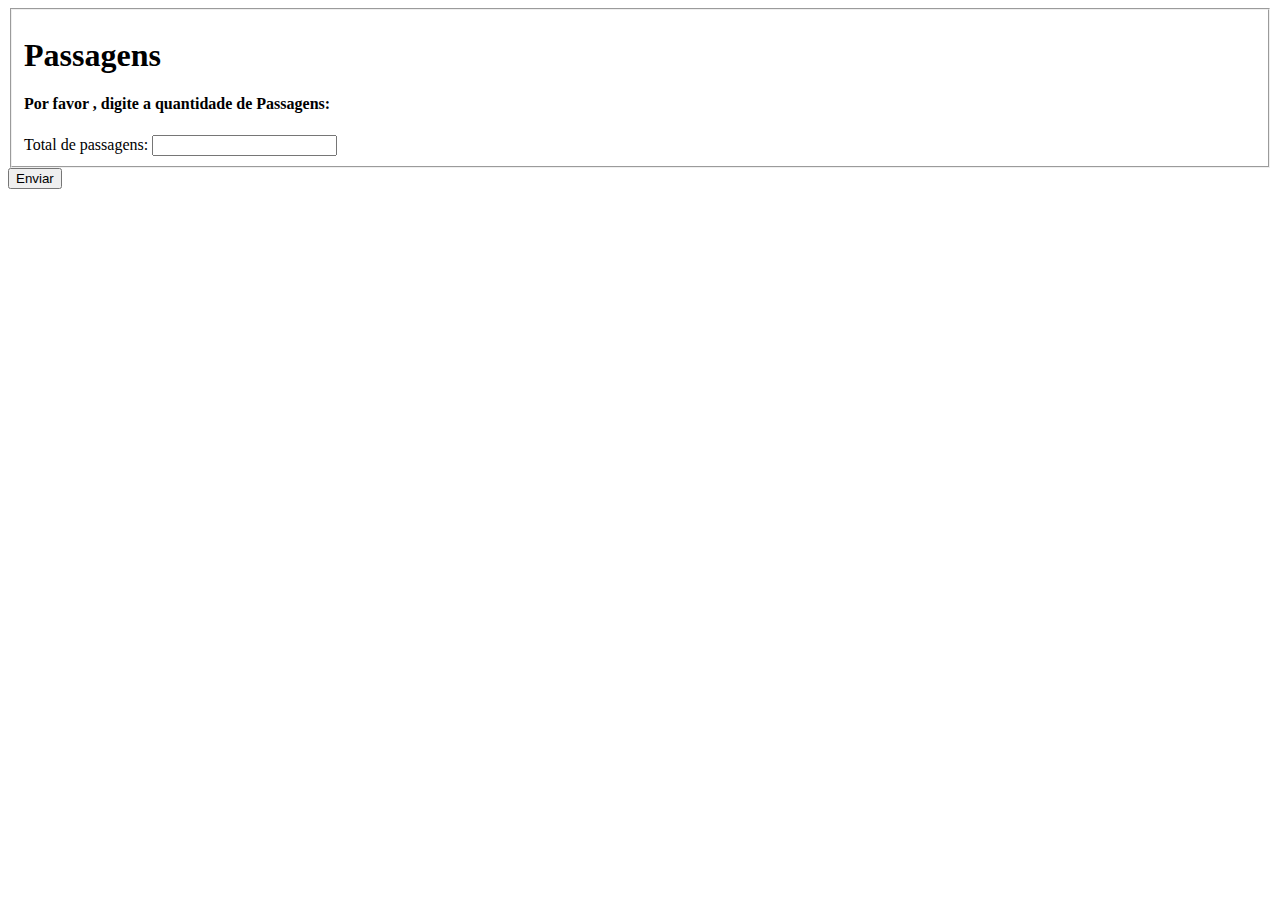
<file: calculadoradetransporte/index.html>
<html>
<head>
	<title>Passagens</title>
<head/>

<body>
	<form action="programa.php" method="post">
	<fieldset>
	<h1>Passagens</h1>
	<h4>Por favor , digite a quantidade de Passagens:</h4>

	<label>Total de passagens:</label> <input type="text" name="passagens" /> <br/>
	</fieldset>
	<input type="submit" value="Enviar" />	
	</form>
</body>
</html>
</file>
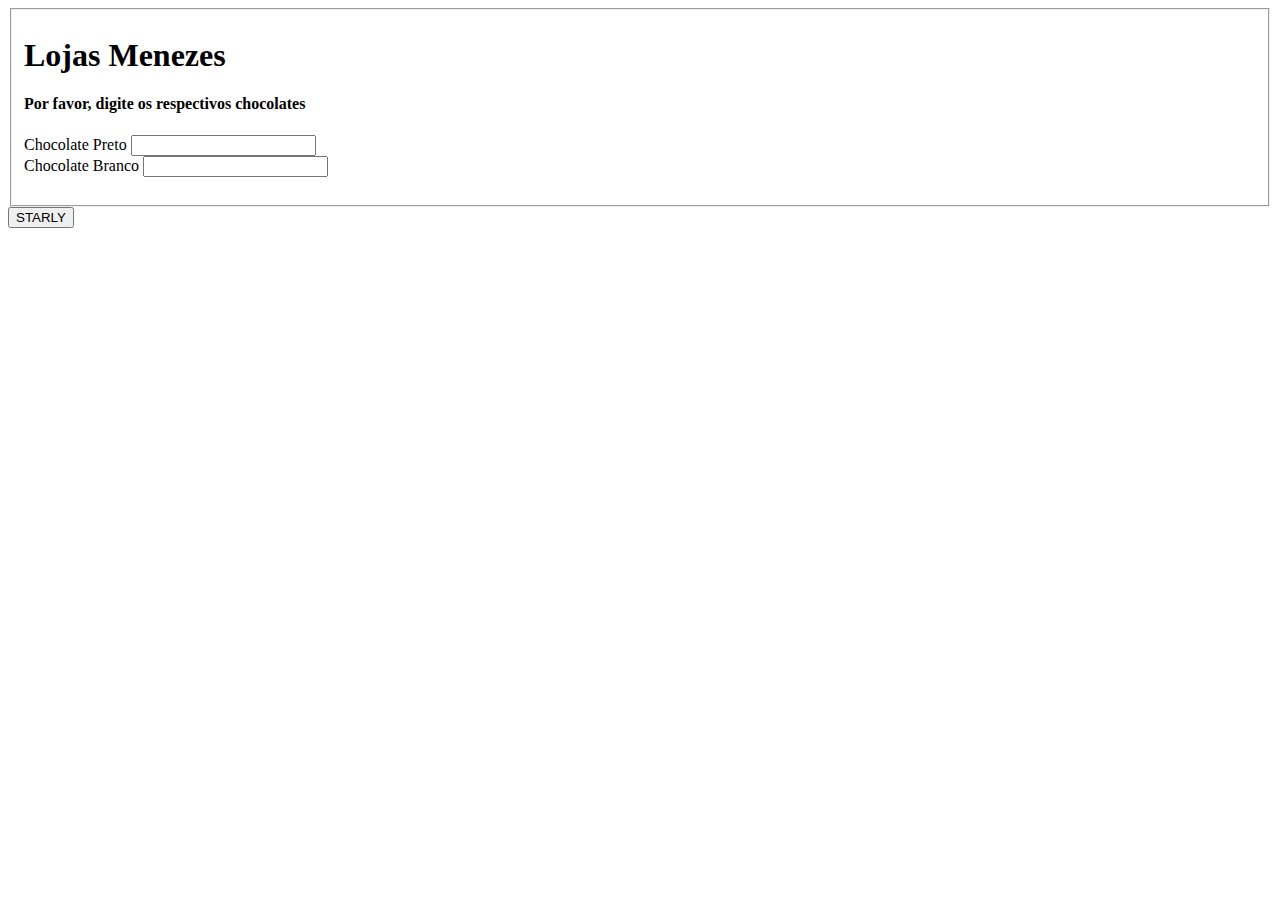
<file: chocolates/index.html>
<html>
<head>
	<title>Lojas Menezez</title>
<head/>

<body>
	<form action="programa.php" method="post">
		<fieldset>
		<h1>Lojas Menezes</h1>
		<h4>Por favor, digite os respectivos chocolates</h4>

		<label>Chocolate Preto</label> <input type="text" name="chocolatePreto" /> <br/>
		<label>Chocolate Branco <input type="text" name="chocolateBranco" /> <br/> <br/>
		</fieldset> 
		<input type="submit" value="STARLY"/>
	</form>
</body>
</html>
</file>
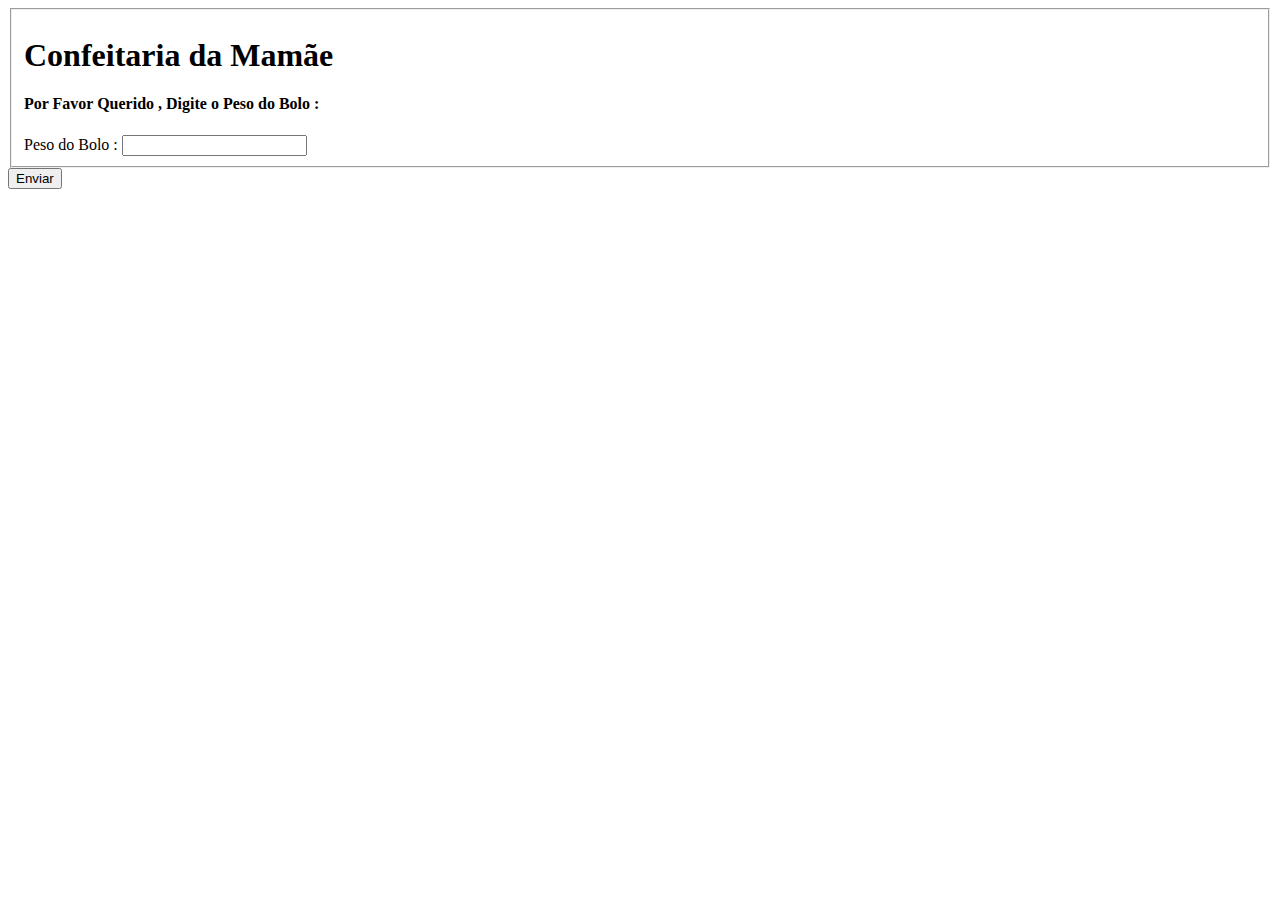
<file: confeitaria/index.html>
<html>
<head>
	<title>Confeitaria da Vovó</title>
<head/>

<body>
	<form action="programa.php" method="post">
	<fieldset>
	<h1>Confeitaria da Mamãe</h1>
	<h4>Por Favor Querido , Digite o Peso do Bolo :</h4>
	
	<label>Peso do Bolo :</label>  <input type="text" name="peso" /> </br>
	</fieldset>
	<input type="submit" value="Enviar" />
	</form>
</body>
</html>
</file>
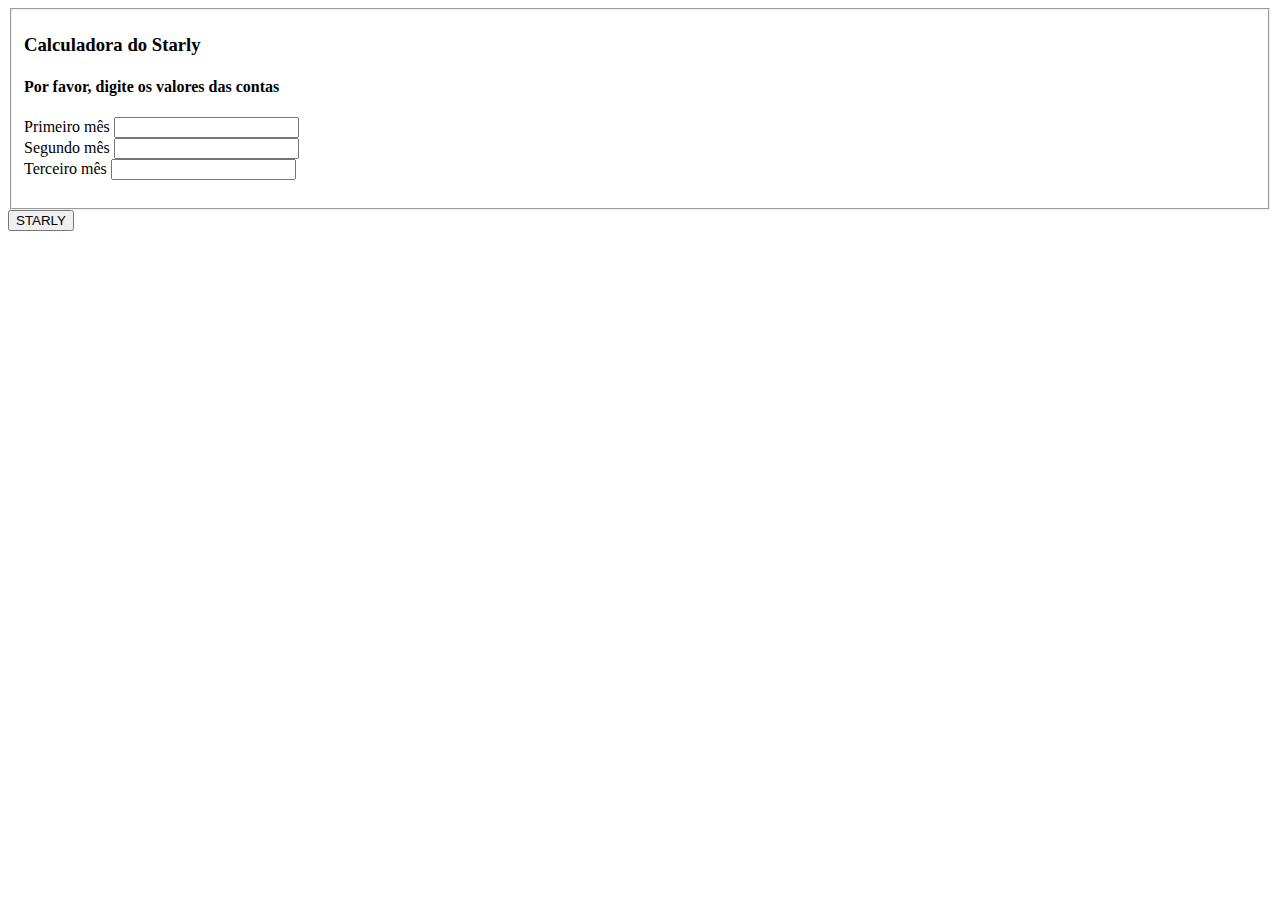
<file: contadeagua/index.html>
<html>
<head>
	<title>Calculadora do Starly</title>
<head/>

<body>
	<form action="programa.php" method="post">
		<fieldset>
		<h3>Calculadora do Starly</h3>
		<h4>Por favor, digite os valores das contas</h4>
			
		<label>Primeiro mês</label> <input type="text" name="mes1" /> <br/>
		 <label>Segundo mês</label> <input type="text" name="mes2" /> <br/>
		<label>Terceiro mês</label> <input type="text" name="mes3" /> <br/> <br/>
		</fieldset>
		<input type="submit" value="STARLY"/>
	</form>
</body>
</html>
</file>
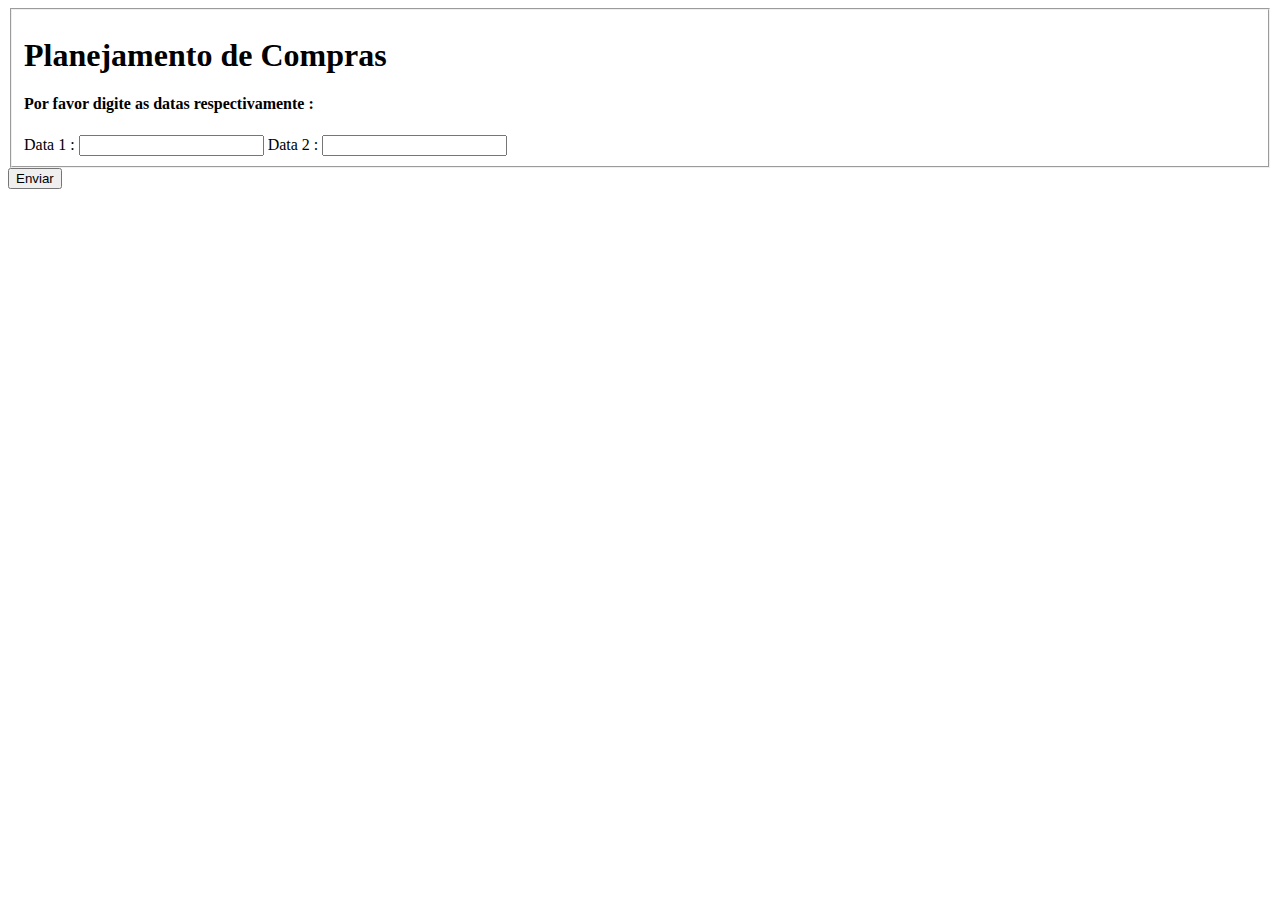
<file: planejamento/index.html>
<html>
<head>
	<title>Planejamento de Compras</title>
<head/>

<body>
	<form action="programa.php" method="post">
	<fieldset>
	<h1>Planejamento de Compras</h1>
	<h4>Por favor digite as datas respectivamente :</h4>

	<label>Data 1 :</label> <input type="text"
name="inicio" />  
	<label>Data 2 :</label> <input type="text"
name="fim" /> 
	</fieldset>
	<input type="submit" value="Enviar" />
	</form>
</body>
</html>
</file>
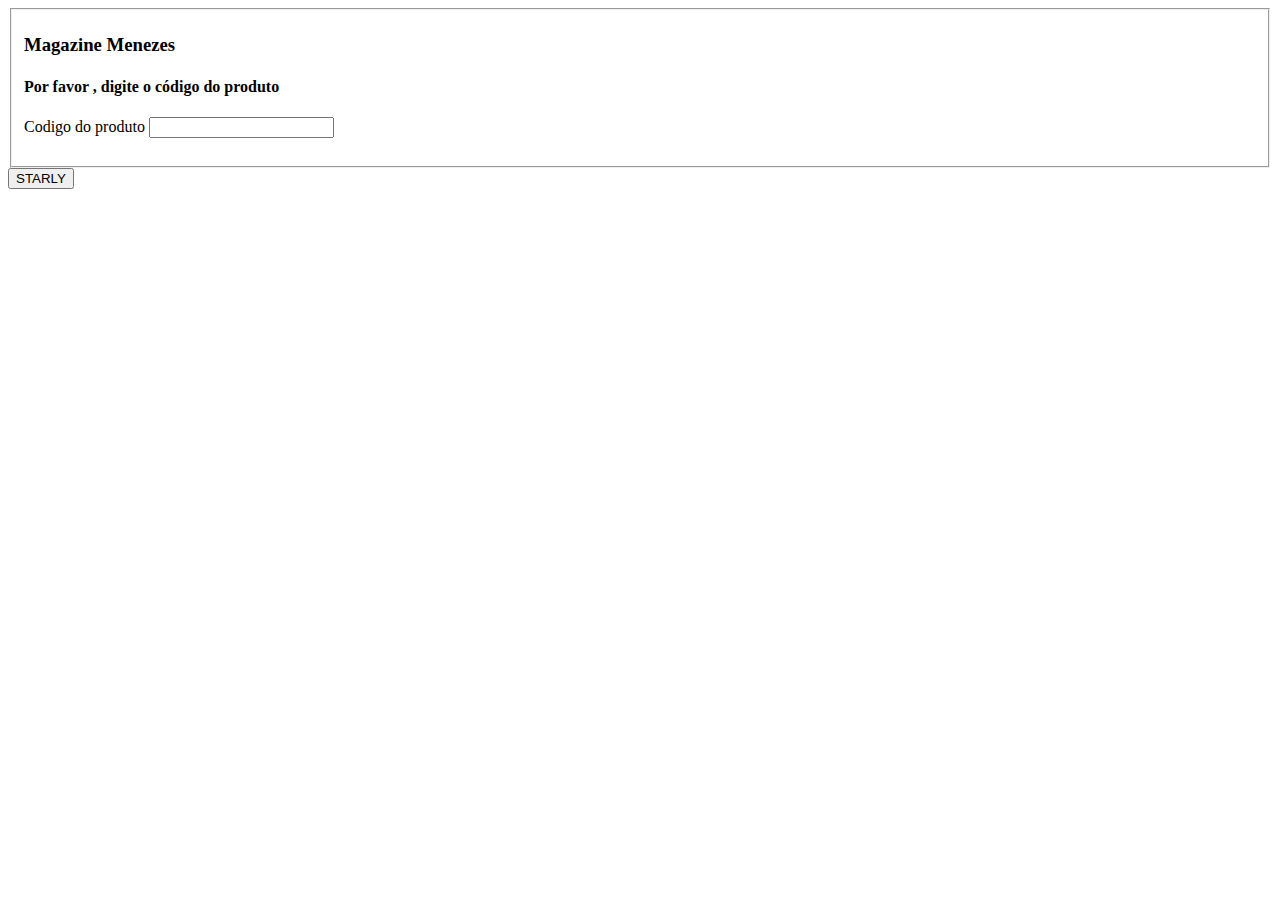
<file: produtos/index.html>
<html>
<head>
	<title>Magazine Menezes</title>
<head/>

<body>
	<form action="programa.php" method="post">
		<fieldset>
		<h3>Magazine Menezes</h1>
		<h4>Por favor , digite o código do produto</h4>
	
		<label>Codigo do produto</label> <input type="text" name="codigo" /> <br/> <br/>
		</fieldset>
		<input type="submit" value="STARLY"/	>
	</form>
</body>
</html>
</file>
